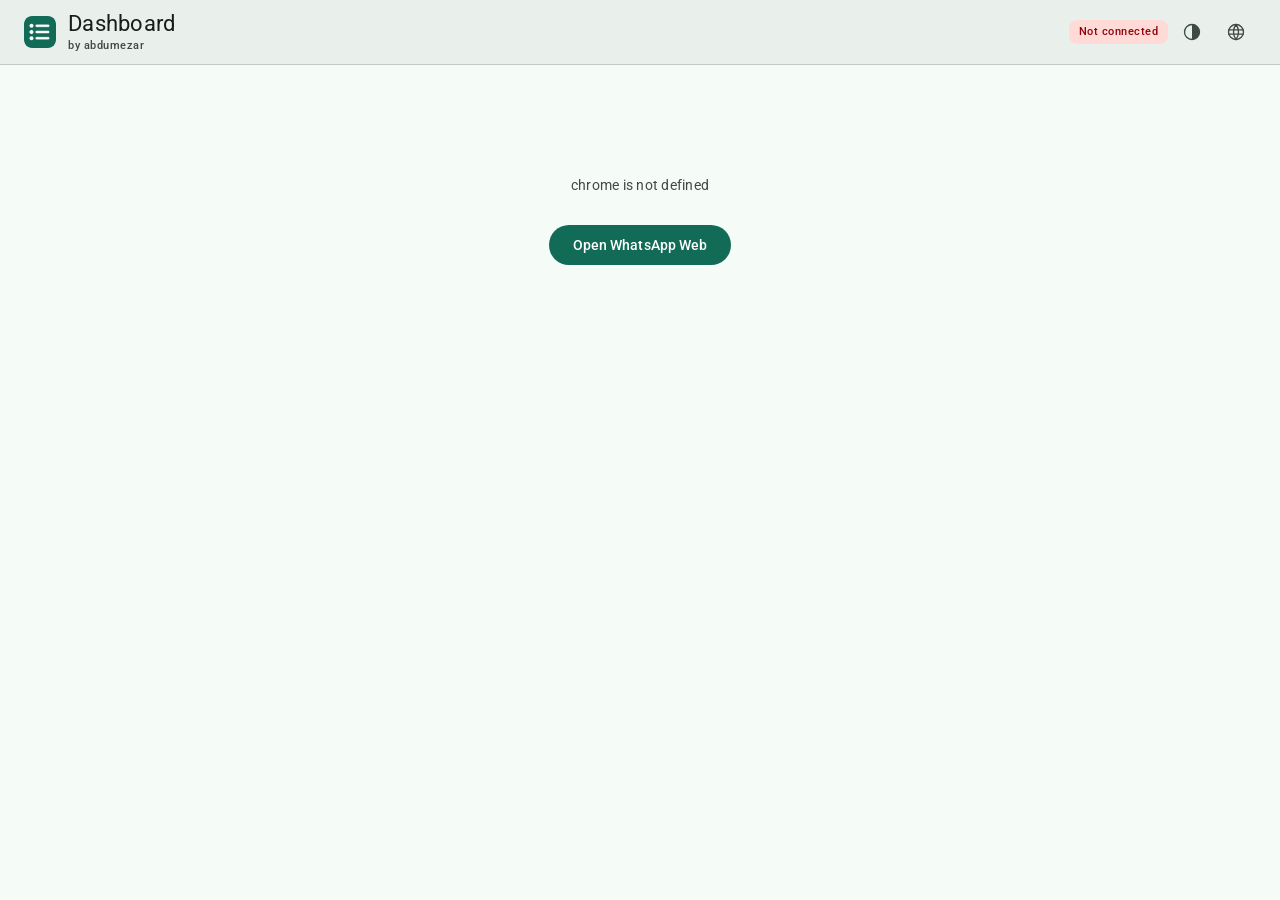
<file: src/dashboard/index.html>
<!doctype html>
<html lang="en" dir="ltr">
<head>
<meta charset="utf-8">
<meta name="color-scheme" content="light dark">
<title>Whatsapp Scrapper — dashboard</title>

<!-- Same pre-paint theme/language script as the popup: MV3 blocks inline scripts. -->
<script src="../popup/theme-preload.js"></script>

<link rel="stylesheet" href="../assets/fonts/fonts.css">
<link rel="stylesheet" href="../styles/tokens.css">
<link rel="stylesheet" href="dashboard.css">
</head>
<body>

<header class="top">
  <div class="brand">
    <img class="mark" src="../../icons/icon48.png" alt="" aria-hidden="true">
    <div class="brand-text">
      <h1 data-i18n="dashTitle">Dashboard</h1>
      <div class="byline" data-i18n="byline">by abdumezar</div>
    </div>
  </div>
  <div class="top-actions">
    <span id="status" class="pill pill-muted" data-i18n="checking">Checking…</span>
    <button id="themeBtn" class="icon-btn" type="button" title="Theme" aria-label="Theme">
      <svg class="i-system" viewBox="0 0 24 24" aria-hidden="true"><circle cx="12" cy="12" r="9"/><path d="M12 3v18a9 9 0 0 0 0-18z" fill="currentColor" stroke="none"/></svg>
      <svg class="i-light" viewBox="0 0 24 24" aria-hidden="true" hidden><circle cx="12" cy="12" r="4.2"/><path d="M12 2.5v2.2M12 19.3v2.2M4.2 12H2M22 12h-2.2M6.5 6.5 4.9 4.9M19.1 19.1l-1.6-1.6M17.5 6.5l1.6-1.6M4.9 19.1l1.6-1.6"/></svg>
      <svg class="i-dark" viewBox="0 0 24 24" aria-hidden="true" hidden><path d="M20.5 14.6A8.6 8.6 0 0 1 9.4 3.5a8.6 8.6 0 1 0 11.1 11.1z"/></svg>
    </button>
    <button id="langBtn" class="icon-btn" type="button" data-i18n-title="language" title="Language" aria-label="Language">
      <svg viewBox="0 0 24 24" aria-hidden="true"><circle cx="12" cy="12" r="9"/><path d="M3.2 9.5h17.6M3.2 14.5h17.6M12 3a15 15 0 0 1 0 18a15 15 0 0 1 0-18z"/></svg>
    </button>
  </div>
</header>

<section id="blocker" class="blocker" hidden>
  <p id="blockerText"></p>
  <button id="blockerAction" class="primary" data-i18n="blockOpen">Open WhatsApp Web</button>
</section>

<main id="app" hidden>
  <!-- The picker is shared by every view that needs rows. -->
  <section class="picker card">
    <div class="picker-head">
      <h2 data-i18n="pickerTitle">Chats to analyse</h2>
      <div class="picker-actions">
        <input id="chatFilter" type="search" data-i18n-ph="filterGroups" placeholder="Filter groups…" autocomplete="off">
        <button id="selectAll" class="text-btn" type="button" data-i18n="selectAll">Select all</button>
        <button id="selectNone" class="text-btn" type="button" data-i18n="selectNone">None</button>
        <button id="loadBtn" class="primary" type="button" data-i18n="load">Load</button>
      </div>
    </div>
    <div id="chatList" class="chat-list" role="list"></div>
    <div class="picker-foot">
      <span id="pickSummary" class="muted" data-i18n="nothingSelected">Nothing selected</span>
      <span id="loadState" class="muted"></span>
    </div>
  </section>

  <nav class="tabs" role="tablist">
    <button class="tab active" role="tab" data-view="overview" aria-selected="true" data-i18n="tabOverview">Overview</button>
    <button class="tab" role="tab" data-view="overlap" aria-selected="false" data-i18n="tabOverlap">Overlap</button>
    <button class="tab" role="tab" data-view="quality" aria-selected="false" data-i18n="tabQuality">Quality</button>
    <button class="tab" role="tab" data-view="communities" aria-selected="false" data-i18n="tabCommunities">Communities</button>
    <button class="tab" role="tab" data-view="timeline" aria-selected="false" data-i18n="tabTimeline">Timeline</button>
    <button class="tab" role="tab" data-view="match" aria-selected="false" data-i18n="tabMatch">Match a list</button>
    <button class="tab" role="tab" data-view="labels" aria-selected="false" data-i18n="tabLabels">Labels</button>
    <button class="tab" role="tab" data-view="watch" aria-selected="false" data-i18n="tabWatch">Alerts</button>
  </nav>

  <!-- ---------- overview ---------- -->
  <section class="view" data-view="overview">
    <div id="tiles" class="tiles"></div>
    <div class="grid-2">
      <figure class="card chart">
        <figcaption>
          <h3 data-i18n="chartCountries">Where the members are</h3>
          <p class="muted" data-i18n="chartCountriesNote">Rows by calling code. The long tail is folded into one bar.</p>
        </figcaption>
        <div id="countryChart"></div>
      </figure>
      <figure class="card chart">
        <figcaption>
          <h3 data-i18n="chartJoinMonths">When they joined</h3>
          <p class="muted" data-i18n="chartJoinMonthsNote">Only members whose join date WhatsApp still holds.</p>
        </figcaption>
        <div id="joinChart"></div>
      </figure>
    </div>
  </section>

  <!-- ---------- overlap ---------- -->
  <section class="view" data-view="overlap" hidden>
    <div class="card">
      <h3 data-i18n="overlapTitle">Who is in more than one chat</h3>
      <p class="muted" data-i18n="overlapNote">Pick two or more chats above. Shared counts are people, deduplicated by number.</p>
      <div id="overlapSummary" class="tiles"></div>
      <div class="table-wrap"><table id="overlapTable"><thead></thead><tbody></tbody></table></div>
      <div class="row-actions">
        <button id="exportOverlap" class="tonal" type="button" data-i18n="exportOverlapCsv">Export the matrix</button>
        <button id="exportOnly" class="tonal" type="button" data-i18n="exportOnlyIn">Export "only in the first chat"</button>
      </div>
    </div>
  </section>

  <!-- ---------- quality ---------- -->
  <section class="view" data-view="quality" hidden>
    <div class="card">
      <h3 data-i18n="qualityTitle">What is wrong with this list</h3>
      <div id="qualityTiles" class="tiles"></div>
      <div id="qualityBuckets"></div>
    </div>
  </section>

  <!-- ---------- communities ---------- -->
  <section class="view" data-view="communities" hidden>
    <div class="card">
      <h3 data-i18n="commTitle">Communities and their sub-groups</h3>
      <p class="muted" data-i18n="commNote">Sizes are what WhatsApp reports, before deduplication.</p>
      <div id="communityTree"></div>
    </div>
  </section>

  <!-- ---------- timeline ---------- -->
  <section class="view" data-view="timeline" hidden>
    <div class="card">
      <h3 data-i18n="timelineTitle">Joins and leaves over time</h3>
      <p class="muted" data-i18n="timelineNote">One point per export or automatic check. Only counts are stored, never names.</p>
      <label class="field"><span data-i18n="timelinePick">Chat</span>
        <select id="timelineChat"></select>
      </label>
      <div id="timelineChart"></div>
      <div class="table-wrap"><table id="timelineTable"><thead></thead><tbody></tbody></table></div>
      <div class="row-actions">
        <button id="clearHistory" class="tonal" type="button" data-i18n="clearHistory">Clear the history</button>
      </div>
    </div>
  </section>

  <!-- ---------- match a list ---------- -->
  <section class="view" data-view="match" hidden>
    <div class="card">
      <h3 data-i18n="matchTitle">Check a list against the loaded chats</h3>
      <p class="muted" data-i18n="matchNote">Paste numbers, one per line or comma separated. Nothing is sent anywhere.</p>
      <textarea id="matchInput" rows="6" data-i18n-ph="matchPlaceholder" placeholder="+20 100 123 4567&#10;966501234567"></textarea>
      <div class="row-actions">
        <button id="matchRun" class="primary" type="button" data-i18n="matchRun">Check</button>
        <button id="exportMissing" class="tonal" type="button" data-i18n="exportMissing">Export the ones not in the group</button>
      </div>
      <div id="matchTiles" class="tiles"></div>
      <div class="table-wrap"><table id="matchTable"><thead></thead><tbody></tbody></table></div>
    </div>
  </section>

  <!-- ---------- labels ---------- -->
  <section class="view" data-view="labels" hidden>
    <div class="card">
      <h3 data-i18n="labelsTitle">Your own labels</h3>
      <p class="muted" data-i18n="labelsNote">Import a CSV of phone,label,notes. Every future export carries the matching label and notes columns. The table lives in this browser only.</p>
      <div class="row-actions">
        <input id="labelsFile" type="file" accept=".csv,.txt,text/csv,text/plain" hidden>
        <button id="labelsPick" class="primary" type="button" data-i18n="labelsImport">Import a CSV</button>
        <button id="labelsClear" class="tonal" type="button" data-i18n="labelsClear">Clear them</button>
      </div>
      <div id="labelsState" class="muted"></div>
      <div class="table-wrap"><table id="labelsTable"><thead></thead><tbody></tbody></table></div>
    </div>
  </section>

  <!-- ---------- alerts ---------- -->
  <section class="view" data-view="watch" hidden>
    <div class="card">
      <h3 data-i18n="watchTitle">Watch chats for changes</h3>
      <p class="muted" data-i18n="watchNote">Checks run in the background while a WhatsApp tab is open, and notify you when someone joins or leaves.</p>
      <div id="watchChats" class="chat-list" role="list"></div>
      <div class="grid-2">
        <label class="field"><span data-i18n="watchInterval">Check every</span>
          <select id="watchInterval">
            <option value="60">1 h</option>
            <option value="180">3 h</option>
            <option value="360" selected>6 h</option>
            <option value="720">12 h</option>
            <option value="1440">24 h</option>
          </select>
        </label>
        <label class="field"><span data-i18n="watchPeople">Tell me about these numbers</span>
          <input id="watchPeople" type="text" data-i18n-ph="watchPeoplePlaceholder" placeholder="201001234567, 966501234567" autocomplete="off">
        </label>
      </div>
      <label class="check"><input type="checkbox" id="watchJoins" checked> <span data-i18n="watchJoins">Notify when someone joins</span></label>
      <label class="check"><input type="checkbox" id="watchLeaves" checked> <span data-i18n="watchLeaves">Notify when someone leaves</span></label>
      <div class="row-actions">
        <button id="watchSave" class="primary" type="button" data-i18n="watchSave">Save</button>
        <button id="watchNow" class="tonal" type="button" data-i18n="watchRunNow">Check now</button>
      </div>
      <div id="watchState" class="muted"></div>
    </div>
  </section>

  <div id="toast" class="toast" hidden></div>
</main>

<script src="../lib/analytics.js"></script>
<script src="../lib/csvparse.js"></script>
<script src="../lib/csv.js"></script>
<script src="../popup/i18n.js"></script>
<script src="../popup/theme.js"></script>
<script src="dashboard.js"></script>
</body>
</html>
</file>
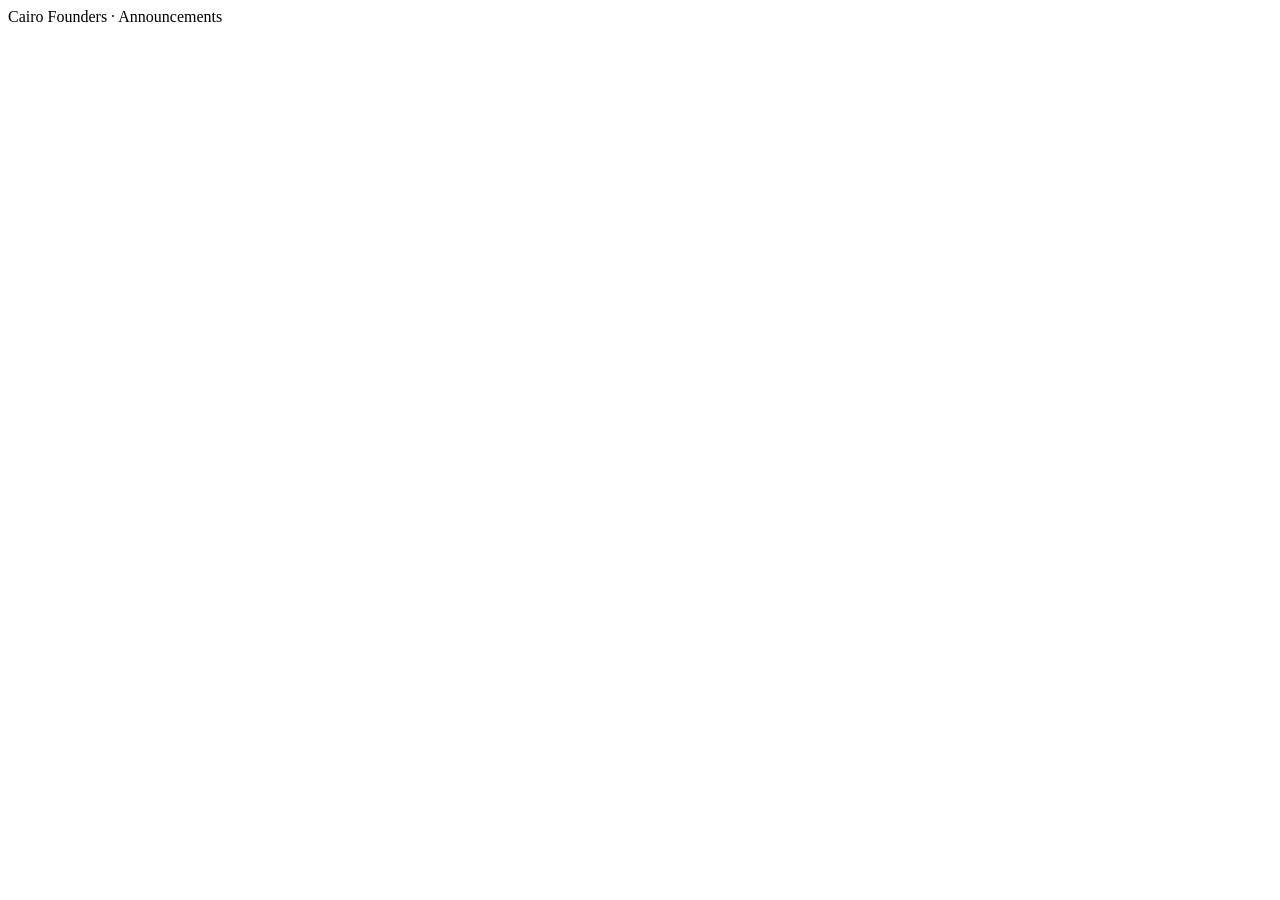
<file: scripts/demo-whatsapp.html>
<!doctype html><html><head><meta charset="utf-8"><title>WhatsApp</title></head><body>
<div id="app"><div id="main"><header><div data-testid="conversation-info-header" role="button" title="Profile details"><span data-testid="conversation-info-header-chat-title">Cairo Founders · Announcements</span></div></header></div></div>
<script>
/*
 * Demo store for the README screenshots — the same shape as
 * test/fixtures/mock-whatsapp.html, but populated with a realistic, presentable
 * membership so the popup preview and the dashboard charts have something to
 * draw. Used only by scripts/screenshots.js; no test asserts on it.
 */
(function () {
  const Wid = (user, server) => ({ user, server, _serialized: user + '@' + server });
  const coll = (arr) => ({ getModelsArray: () => arr, get: (id) => arr.find((m) => m.id._serialized === (id._serialized || id)) });
  const contact = (o) => Object.assign({ id: null, name: '', pushname: '', verifiedName: '', isBusiness: false, isEnterprise: false, isSmb: false, isAddressBookContact: false, phoneNumber: null, username: '' }, o);

  // A deterministic generator, so re-shooting the screenshots yields the same picture.
  let seed = 20260906;
  const rnd = () => (seed = (seed * 1103515245 + 12345) % 2147483648) / 2147483648;
  const pick = (a) => a[Math.floor(rnd() * a.length)];

  const REGIONS = [
    { cc: '20',  len: 10, weight: 46, prefix: '10' },   // Egypt
    { cc: '966', len: 9,  weight: 22, prefix: '5' },    // Saudi Arabia
    { cc: '971', len: 9,  weight: 11, prefix: '5' },    // UAE
    { cc: '1',   len: 10, weight: 7,  prefix: '415' },  // United States
    { cc: '44',  len: 10, weight: 5,  prefix: '77' },   // United Kingdom
    { cc: '49',  len: 11, weight: 4,  prefix: '151' },  // Germany
    { cc: '212', len: 9,  weight: 3,  prefix: '6' },    // Morocco
    { cc: '90',  len: 10, weight: 2,  prefix: '53' },   // Turkey
  ];
  const BAG = REGIONS.flatMap((r) => Array(r.weight).fill(r));

  const AR_FIRST = ['أحمد', 'محمد', 'سارة', 'يوسف', 'نور', 'عمر', 'ليلى', 'خالد', 'مريم', 'حسن', 'فاطمة', 'طارق'];
  const AR_LAST = ['مزار', 'الشريف', 'عبد الله', 'حجازي', 'المصري', 'قنديل', 'الفار', 'زكي'];
  const LATIN_FIRST = ['Nadia', 'Omar', 'Hana', 'Karim', 'Yara', 'Tarek', 'Salma', 'Ziad', 'Dina', 'Rami', 'Laura', 'Jonas', 'Priya', 'Mateo', 'Chloe', 'Hans'];
  const LATIN_LAST = ['Hassan', 'El-Sayed', 'Farouk', 'Mansour', 'Khalil', 'Weber', 'Müller', 'Okonkwo', 'Silva', 'Novak', 'Brennan', 'Aziz'];
  const BIZ = ['Nile Coffee Roasters', 'Riyadh Print House', 'Delta Logistics', 'Zamalek Studio', 'Gulf Web Works', 'Maadi Bakehouse'];

  const seen = new Set();
  const number = (r) => {
    for (;;) {
      let n = r.prefix;
      while (n.length < r.len) n += Math.floor(rnd() * 10);
      const full = r.cc + n;
      if (!seen.has(full)) { seen.add(full); return full; }
    }
  };

  // Joins spread across ~26 months, weighted towards the recent end.
  const NOW = Math.floor(Date.parse('2026-09-06T12:00:00Z') / 1000);
  const MONTH = 2629800;
  const joined = () => NOW - Math.floor(Math.pow(rnd(), 1.7) * 26 * MONTH);

  const P = [];
  const mk = (i) => {
    const region = pick(BAG);
    const phone = rnd() < 0.03 ? '' : number(region);           // a few LIDs with no mapping
    const lid = Wid('7' + String(1000000 + i), 'lid');
    const roll = rnd();
    let c;
    if (roll < 0.08) {
      c = { verifiedName: pick(BIZ), isBusiness: true, isSmb: true };
    } else if (roll < 0.42) {
      c = { name: pick(LATIN_FIRST) + ' ' + pick(LATIN_LAST), isAddressBookContact: true, pushname: pick(LATIN_FIRST) };
    } else if (roll < 0.72) {
      c = { pushname: pick(AR_FIRST) + ' ' + pick(AR_LAST) };
    } else if (roll < 0.94) {
      c = { pushname: pick(LATIN_FIRST) + ' ' + pick(LATIN_LAST) };
    } else {
      c = {};                                                    // no name at all
    }
    if (rnd() < 0.12) c.username = (c.name || c.pushname || 'user').split(' ')[0].toLowerCase();
    return {
      id: lid,
      isAdmin: i < 4,
      isSuperAdmin: i === 0,
      joinTime: i < 4 ? NOW - 25 * MONTH : joined(),
      contact: contact(Object.assign({ id: lid, phoneNumber: phone ? Wid(phone, 'c.us') : null }, c)),
    };
  };
  for (let i = 0; i < 184; i++) P.push(mk(i));
  P[0].contact.name = 'Abdulrhman Mezar';
  P[0].contact.isAddressBookContact = true;
  P[1].contact.name = 'Nadia Hassan';
  P[1].contact.isAddressBookContact = true;

  const me = { id: Wid('999999', 'lid'), isAdmin: true, isSuperAdmin: false, joinTime: NOW - 25 * MONTH, contact: contact({ id: Wid('999999', 'lid'), phoneNumber: Wid('201000000000', 'c.us'), name: 'Me' }) };
  P.push(me);

  const gmeta = (o) => Object.assign({ isParentGroup: false, parentGroup: null, defaultSubgroup: false, generalSubgroup: false, isLidAddressingMode: true, size: 0, participants: coll([]) }, o);
  const community = { id: Wid('120363000000000010', 'g.us'), formattedTitle: 'Cairo Founders', name: 'Cairo Founders', active: false, groupMetadata: gmeta({ isParentGroup: true, size: P.length, participants: coll(P.slice(0, 6)) }) };
  const announce = { id: Wid('120363000000000011', 'g.us'), formattedTitle: 'Cairo Founders · Announcements', name: 'Cairo Founders · Announcements', active: true, groupMetadata: gmeta({ parentGroup: community.id, defaultSubgroup: true, size: P.length, participants: coll(P) }) };
  const subs = [
    { title: 'Fundraising', from: 0, to: 78 },
    { title: 'Hiring board', from: 40, to: 132 },
    { title: 'Cairo meetups', from: 96, to: 185 },
  ].map((s, i) => ({
    id: Wid('12036300000000002' + i, 'g.us'), formattedTitle: s.title, name: s.title, active: false,
    groupMetadata: gmeta({ parentGroup: community.id, size: s.to - s.from, participants: coll(P.slice(s.from, s.to)) }),
  }));
  const alumni = { id: Wid('120363000000000030', 'g.us'), formattedTitle: 'Alexandria Alumni', name: 'Alexandria Alumni', active: false, groupMetadata: gmeta({ size: 61, participants: coll(P.slice(120, 181)) }) };
  const direct = { id: Wid('201009998887', 'c.us'), formattedTitle: 'Nadia Hassan', name: 'Nadia Hassan', active: false, groupMetadata: null };

  const chats = [direct, announce, community].concat(subs, [alumni]);
  const modules = {
    WAWebChatCollection: { ChatCollection: coll(chats) },
    WAWebContactCollection: { ContactCollection: coll(P.map((p) => p.contact)) },
    WAWebApiContact: { lidPnCache: {}, getPhoneNumber: () => null },
    WAWebUserPrefsMeUser: { getMaybeMePnUser: () => Wid('201000000000', 'c.us'), getMaybeMeLidUser: () => Wid('999999', 'lid') },
    __debug: { modulesMap: {} },
  };
  window.require = (n) => { if (!(n in modules)) throw new Error('no module ' + n); return modules[n]; };
  window.Debug = { VERSION: '2.3000.1046916940' };
})();
</script></body></html>
</file>
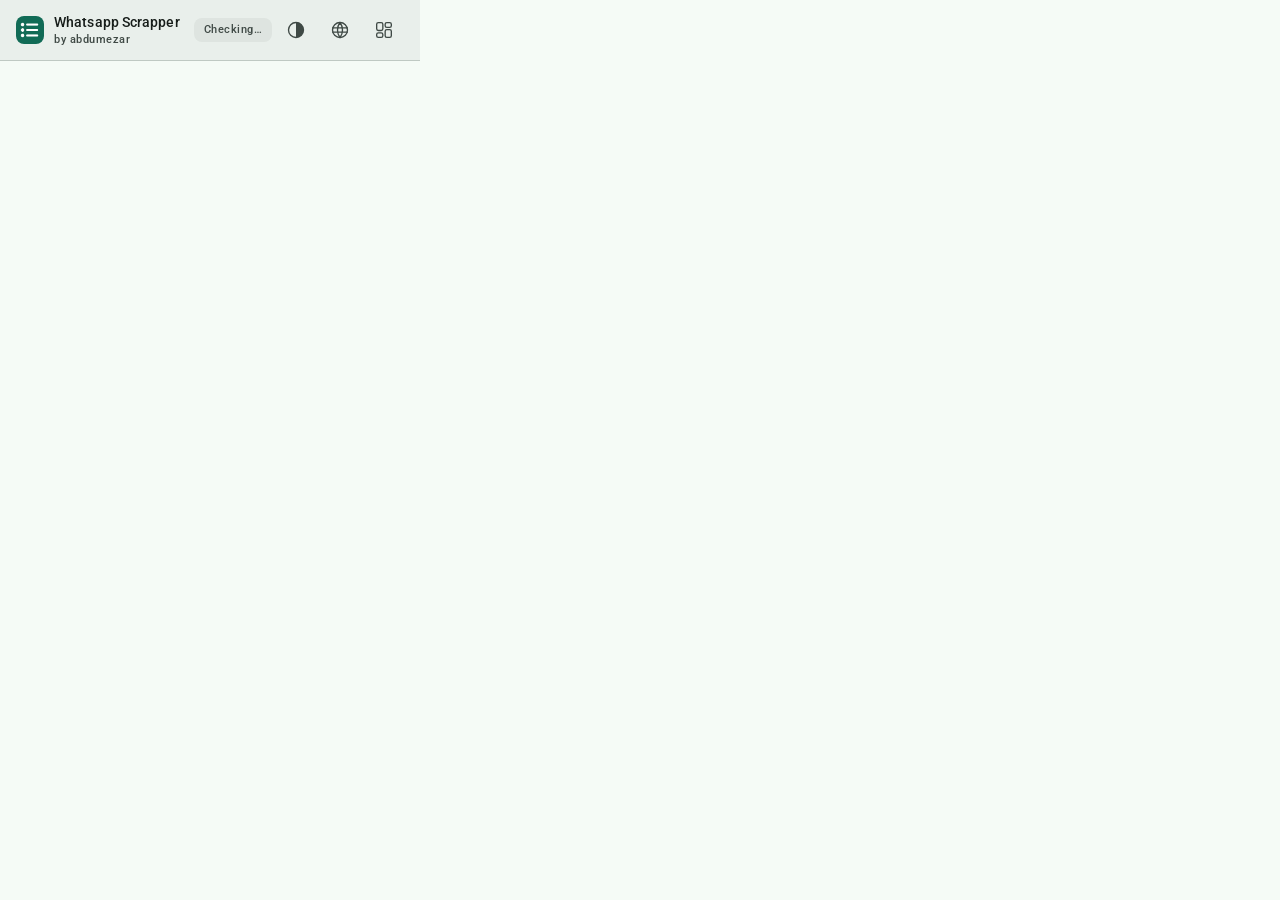
<file: src/popup/popup.html>
<!doctype html>
<html lang="en" dir="ltr">
<head>
<meta charset="utf-8">
<!-- Both schemes are handled explicitly, so Chrome must not apply its
     force-dark ("Auto Dark Mode for Web Contents") pass over the light one. -->
<meta name="color-scheme" content="light dark">
<title>Whatsapp Scrapper by abdumezar</title>

<!--
  Pre-paint theme and language, before the stylesheets so <html> already carries
  the dark class and the right dir on the first frame. Deliberately not inlined:
  MV3 pages run under `script-src 'self'`, which blocks inline scripts outright.
-->
<script src="theme-preload.js"></script>

<!-- Self-hosted fonts + M3 token layer, imported ahead of popup.css so the
     cascade order is explicit. No remote origins. -->
<link rel="stylesheet" href="../assets/fonts/fonts.css">
<link rel="stylesheet" href="../styles/tokens.css">
<link rel="stylesheet" href="popup.css">
</head>
<body>
<header class="top">
  <div class="brand">
    <img class="mark" src="../../icons/icon48.png" alt="" aria-hidden="true">
    <div class="brand-text">
      <h1 data-i18n="appName">Whatsapp Scrapper</h1>
      <div class="byline" data-i18n="byline">by abdumezar</div>
    </div>
  </div>
  <div class="top-actions">
    <span id="status" class="pill pill-muted" data-i18n="checking">Checking…</span>
    <!-- One control, three modes: follow system → light → dark → follow system. -->
    <button id="themeBtn" class="icon-btn" type="button" title="Theme" aria-label="Theme">
      <svg class="i-system" viewBox="0 0 24 24" aria-hidden="true"><circle cx="12" cy="12" r="9"/><path d="M12 3v18a9 9 0 0 0 0-18z" fill="currentColor" stroke="none"/></svg>
      <svg class="i-light" viewBox="0 0 24 24" aria-hidden="true" hidden><circle cx="12" cy="12" r="4.2"/><path d="M12 2.5v2.2M12 19.3v2.2M4.2 12H2M22 12h-2.2M6.5 6.5 4.9 4.9M19.1 19.1l-1.6-1.6M17.5 6.5l1.6-1.6M4.9 19.1l1.6-1.6"/></svg>
      <svg class="i-dark" viewBox="0 0 24 24" aria-hidden="true" hidden><path d="M20.5 14.6A8.6 8.6 0 0 1 9.4 3.5a8.6 8.6 0 1 0 11.1 11.1z"/></svg>
    </button>
    <button id="langBtn" class="icon-btn" type="button" data-i18n-title="language" title="Language" aria-label="Language">
      <svg viewBox="0 0 24 24" aria-hidden="true"><circle cx="12" cy="12" r="9"/><path d="M3.2 9.5h17.6M3.2 14.5h17.6M12 3a15 15 0 0 1 0 18a15 15 0 0 1 0-18z"/></svg>
    </button>
    <button id="dashBtn" class="icon-btn" type="button" data-i18n-title="openDashboard" title="Open the dashboard" aria-label="Open the dashboard">
      <svg viewBox="0 0 24 24" aria-hidden="true"><rect x="3.2" y="3.2" width="7.4" height="9.4" rx="2"/><rect x="13.4" y="3.2" width="7.4" height="5.6" rx="2"/><rect x="3.2" y="15.4" width="7.4" height="5.4" rx="2"/><rect x="13.4" y="11.6" width="7.4" height="9.2" rx="2"/></svg>
    </button>
  </div>
</header>

<section id="blocker" class="blocker" hidden>
  <p id="blockerText"></p>
  <button id="blockerAction" class="primary" hidden></button>
</section>

<main id="app" hidden>
  <section class="chat-card" id="activeCard">
    <div class="eyebrow" data-i18n="openChat">Open chat</div>
    <div class="chat-title" id="activeTitle">—</div>
    <div class="chat-meta" id="activeMeta"></div>
  </section>

  <nav class="tabs" role="tablist">
    <button class="tab active" role="tab" data-scope="active" aria-selected="true" data-i18n="tabThisChat">This chat</button>
    <button class="tab" role="tab" data-scope="chats" aria-selected="false" data-i18n="tabPickChats">Pick chats</button>
  </nav>

  <section id="pickPane" class="pane" hidden>
    <input id="chatFilter" type="search" data-i18n-ph="filterGroups" placeholder="Filter groups…" autocomplete="off">
    <div id="chatList" class="chat-list" role="list"></div>
    <div class="pick-bar">
      <div class="pick-summary" id="pickSummary">Nothing selected</div>
      <div class="pick-buttons">
        <button id="selectAll" class="text-btn" type="button" data-i18n="selectAll">Select all</button>
        <button id="selectNone" class="text-btn" type="button" data-i18n="selectNone">None</button>
      </div>
    </div>
  </section>

  <details class="options">
    <summary data-i18n="options">Options</summary>
    <div class="opt-grid">
      <label class="opt"><span data-i18n="format">Format</span>
        <select id="format">
          <option value="csv" data-i18n="formatCsv">CSV</option>
          <option value="xlsx" data-i18n="formatXlsx">Excel (.xlsx)</option>
          <option value="vcf" data-i18n="formatVcf">Contacts (.vcf)</option>
        </select>
      </label>
      <label class="opt"><span data-i18n="communities">Communities</span>
        <select id="communityMode">
          <option value="announce" data-i18n="communityAnnounce">Announcement group (all members)</option>
          <option value="all" data-i18n="communityAll">Every sub-group, deduplicated</option>
        </select>
      </label>
      <label class="opt"><span data-i18n="countryNames">Country names</span>
        <select id="locale">
          <option value="en" data-i18n="langEn">English</option>
          <option value="ar" data-i18n="langAr">العربية</option>
        </select>
      </label>
      <label class="check"><input type="checkbox" id="includeMe"> <span data-i18n="includeMe">Include my own row</span></label>

      <div class="opt-label" data-i18n="onlyRows">Only include</div>
      <div class="checks" id="filters">
        <label class="check"><input type="checkbox" data-filter="adminsOnly"> <span data-i18n="filterAdmins">admins</span></label>
        <label class="check"><input type="checkbox" data-filter="savedOnly"> <span data-i18n="filterSaved">saved contacts</span></label>
        <label class="check"><input type="checkbox" data-filter="businessOnly"> <span data-i18n="filterBusiness">business</span></label>
        <label class="check wide"><input type="checkbox" data-filter="withPhoneOnly"> <span data-i18n="filterWithPhone">rows with a number</span></label>
      </div>
      <label class="opt"><span data-i18n="filterCountries">Country codes</span>
        <input id="countries" type="text" inputmode="numeric" data-i18n-ph="filterCountriesHint" placeholder="e.g. 20, 966" autocomplete="off">
      </label>
      <label class="check"><input type="checkbox" id="changesOnly"> <span data-i18n="changesOnly">Only people who joined since the last export</span></label>

      <div class="opt-label" data-i18n="extraColumns">Extra columns</div>
      <div class="checks" id="extras">
        <label class="check"><input type="checkbox" data-extra="group_name"> group_name</label>
        <label class="check"><input type="checkbox" data-extra="group_id"> group_id</label>
        <label class="check"><input type="checkbox" data-extra="role"> role</label>
        <label class="check"><input type="checkbox" data-extra="username"> username</label>
        <label class="check"><input type="checkbox" data-extra="wid"> wid</label>
        <label class="check"><input type="checkbox" data-extra="joined_at"> joined_at</label>
        <label class="check"><input type="checkbox" data-extra="country_iso"> country_iso</label>
        <label class="check wide"><input type="checkbox" data-extra="is_valid_number"> is_valid_number</label>
      </div>

      <div class="opt-label" data-i18n="presets">Presets</div>
      <label class="opt"><span data-i18n="presetName">Name for these settings</span>
        <input id="presetName" type="text" data-i18n-ph="presetName" placeholder="Name for these settings" autocomplete="off">
      </label>
      <label class="opt"><span data-i18n="presets">Presets</span>
        <select id="presetSelect"></select>
      </label>
      <div class="pick-buttons">
        <button id="presetSave" class="text-btn" type="button" data-i18n="presetSave">Save these settings</button>
        <button id="presetDelete" class="text-btn" type="button" data-i18n="presetDelete">Delete</button>
      </div>

      <label class="check danger"><input type="checkbox" id="forceDom"> <span data-i18n="forceDom">Force screen-reading mode (debug)</span></label>
      <div class="pick-buttons">
        <button id="diagBtn" class="text-btn" type="button" data-i18n="diagnostics">Copy diagnostics</button>
        <button id="resetBaseline" class="text-btn" type="button" data-i18n="resetBaseline">Reset the joined/left baseline</button>
      </div>
    </div>
  </details>

  <section class="preview">
    <div class="recon" id="recon" data-i18n="preparing">Preparing preview…</div>
    <div class="diff" id="diff" hidden></div>
    <div class="note" id="note" hidden></div>
    <ul class="warnings" id="warnings" hidden></ul>
    <div class="tbl-wrap"><table id="previewTable"><thead></thead><tbody></tbody></table></div>
  </section>

  <footer class="actions">
    <button id="exportBtn" class="primary" disabled data-i18n="exportCsv">Export</button>
    <button id="copyBtn" class="tonal" disabled data-i18n="copy">Copy</button>
    <button id="cancelBtn" class="text-btn" hidden data-i18n="cancel">Cancel</button>
    <div class="result" id="result"></div>
  </footer>
</main>

<script src="i18n.js"></script>
<script src="theme.js"></script>
<script src="popup.js"></script>
</body>
</html>
</file>
<file: src/assets/fonts/fonts.css>
/*
 * Self-hosted webfonts. Generated — do not edit by hand.
 *
 * Roboto ................ Apache-2.0   (Latin, latin-ext)
 * IBM Plex Sans Arabic .. OFL-1.1      (Arabic)
 *
 * Each face carries a unicode-range, so the browser picks the right script
 * automatically inside a mixed Arabic/Latin line — no JS, no per-element font
 * switching. See LICENSE.md.
 *
 * Roboto is a variable font, so one file backs several weights; the font-weight
 * descriptor is what pins the wght axis for each face.
 */

@font-face {
  font-family: "Roboto";
  font-style: normal;
  font-weight: 400;
  font-display: swap;
  src: url("./roboto-latin-ext-400-500-700.woff2") format("woff2");
  unicode-range: U+0100-02BA, U+02BD-02C5, U+02C7-02CC, U+02CE-02D7, U+02DD-02FF, U+0304, U+0308, U+0329, U+1D00-1DBF, U+1E00-1E9F, U+1EF2-1EFF, U+2020, U+20A0-20AB, U+20AD-20C0, U+2113, U+2C60-2C7F, U+A720-A7FF;
}

@font-face {
  font-family: "Roboto";
  font-style: normal;
  font-weight: 400;
  font-display: swap;
  src: url("./roboto-latin-400-500-700.woff2") format("woff2");
  unicode-range: U+0000-00FF, U+0131, U+0152-0153, U+02BB-02BC, U+02C6, U+02DA, U+02DC, U+0304, U+0308, U+0329, U+2000-206F, U+20AC, U+2122, U+2191, U+2193, U+2212, U+2215, U+FEFF, U+FFFD;
}

@font-face {
  font-family: "Roboto";
  font-style: normal;
  font-weight: 500;
  font-display: swap;
  src: url("./roboto-latin-ext-400-500-700.woff2") format("woff2");
  unicode-range: U+0100-02BA, U+02BD-02C5, U+02C7-02CC, U+02CE-02D7, U+02DD-02FF, U+0304, U+0308, U+0329, U+1D00-1DBF, U+1E00-1E9F, U+1EF2-1EFF, U+2020, U+20A0-20AB, U+20AD-20C0, U+2113, U+2C60-2C7F, U+A720-A7FF;
}

@font-face {
  font-family: "Roboto";
  font-style: normal;
  font-weight: 500;
  font-display: swap;
  src: url("./roboto-latin-400-500-700.woff2") format("woff2");
  unicode-range: U+0000-00FF, U+0131, U+0152-0153, U+02BB-02BC, U+02C6, U+02DA, U+02DC, U+0304, U+0308, U+0329, U+2000-206F, U+20AC, U+2122, U+2191, U+2193, U+2212, U+2215, U+FEFF, U+FFFD;
}

@font-face {
  font-family: "Roboto";
  font-style: normal;
  font-weight: 700;
  font-display: swap;
  src: url("./roboto-latin-ext-400-500-700.woff2") format("woff2");
  unicode-range: U+0100-02BA, U+02BD-02C5, U+02C7-02CC, U+02CE-02D7, U+02DD-02FF, U+0304, U+0308, U+0329, U+1D00-1DBF, U+1E00-1E9F, U+1EF2-1EFF, U+2020, U+20A0-20AB, U+20AD-20C0, U+2113, U+2C60-2C7F, U+A720-A7FF;
}

@font-face {
  font-family: "Roboto";
  font-style: normal;
  font-weight: 700;
  font-display: swap;
  src: url("./roboto-latin-400-500-700.woff2") format("woff2");
  unicode-range: U+0000-00FF, U+0131, U+0152-0153, U+02BB-02BC, U+02C6, U+02DA, U+02DC, U+0304, U+0308, U+0329, U+2000-206F, U+20AC, U+2122, U+2191, U+2193, U+2212, U+2215, U+FEFF, U+FFFD;
}

@font-face {
  font-family: "IBM Plex Sans Arabic";
  font-style: normal;
  font-weight: 400;
  font-display: swap;
  src: url("./plex-arabic-arabic-400.woff2") format("woff2");
  unicode-range: U+0600-06FF, U+0750-077F, U+0870-088E, U+0890-0891, U+0897-08E1, U+08E3-08FF, U+200C-200E, U+2010-2011, U+204F, U+2E41, U+FB50-FDFF, U+FE70-FE74, U+FE76-FEFC, U+102E0-102FB, U+10E60-10E7E, U+10EC2-10EC4, U+10EFC-10EFF, U+1EE00-1EE03, U+1EE05-1EE1F, U+1EE21-1EE22, U+1EE24, U+1EE27, U+1EE29-1EE32, U+1EE34-1EE37, U+1EE39, U+1EE3B, U+1EE42, U+1EE47, U+1EE49, U+1EE4B, U+1EE4D-1EE4F, U+1EE51-1EE52, U+1EE54, U+1EE57, U+1EE59, U+1EE5B, U+1EE5D, U+1EE5F, U+1EE61-1EE62, U+1EE64, U+1EE67-1EE6A, U+1EE6C-1EE72, U+1EE74-1EE77, U+1EE79-1EE7C, U+1EE7E, U+1EE80-1EE89, U+1EE8B-1EE9B, U+1EEA1-1EEA3, U+1EEA5-1EEA9, U+1EEAB-1EEBB, U+1EEF0-1EEF1;
}

@font-face {
  font-family: "IBM Plex Sans Arabic";
  font-style: normal;
  font-weight: 500;
  font-display: swap;
  src: url("./plex-arabic-arabic-500.woff2") format("woff2");
  unicode-range: U+0600-06FF, U+0750-077F, U+0870-088E, U+0890-0891, U+0897-08E1, U+08E3-08FF, U+200C-200E, U+2010-2011, U+204F, U+2E41, U+FB50-FDFF, U+FE70-FE74, U+FE76-FEFC, U+102E0-102FB, U+10E60-10E7E, U+10EC2-10EC4, U+10EFC-10EFF, U+1EE00-1EE03, U+1EE05-1EE1F, U+1EE21-1EE22, U+1EE24, U+1EE27, U+1EE29-1EE32, U+1EE34-1EE37, U+1EE39, U+1EE3B, U+1EE42, U+1EE47, U+1EE49, U+1EE4B, U+1EE4D-1EE4F, U+1EE51-1EE52, U+1EE54, U+1EE57, U+1EE59, U+1EE5B, U+1EE5D, U+1EE5F, U+1EE61-1EE62, U+1EE64, U+1EE67-1EE6A, U+1EE6C-1EE72, U+1EE74-1EE77, U+1EE79-1EE7C, U+1EE7E, U+1EE80-1EE89, U+1EE8B-1EE9B, U+1EEA1-1EEA3, U+1EEA5-1EEA9, U+1EEAB-1EEBB, U+1EEF0-1EEF1;
}

@font-face {
  font-family: "IBM Plex Sans Arabic";
  font-style: normal;
  font-weight: 600;
  font-display: swap;
  src: url("./plex-arabic-arabic-600.woff2") format("woff2");
  unicode-range: U+0600-06FF, U+0750-077F, U+0870-088E, U+0890-0891, U+0897-08E1, U+08E3-08FF, U+200C-200E, U+2010-2011, U+204F, U+2E41, U+FB50-FDFF, U+FE70-FE74, U+FE76-FEFC, U+102E0-102FB, U+10E60-10E7E, U+10EC2-10EC4, U+10EFC-10EFF, U+1EE00-1EE03, U+1EE05-1EE1F, U+1EE21-1EE22, U+1EE24, U+1EE27, U+1EE29-1EE32, U+1EE34-1EE37, U+1EE39, U+1EE3B, U+1EE42, U+1EE47, U+1EE49, U+1EE4B, U+1EE4D-1EE4F, U+1EE51-1EE52, U+1EE54, U+1EE57, U+1EE59, U+1EE5B, U+1EE5D, U+1EE5F, U+1EE61-1EE62, U+1EE64, U+1EE67-1EE6A, U+1EE6C-1EE72, U+1EE74-1EE77, U+1EE79-1EE7C, U+1EE7E, U+1EE80-1EE89, U+1EE8B-1EE9B, U+1EEA1-1EEA3, U+1EEA5-1EEA9, U+1EEAB-1EEBB, U+1EEF0-1EEF1;
}

@font-face {
  font-family: "IBM Plex Sans Arabic";
  font-style: normal;
  font-weight: 700;
  font-display: swap;
  src: url("./plex-arabic-arabic-700.woff2") format("woff2");
  unicode-range: U+0600-06FF, U+0750-077F, U+0870-088E, U+0890-0891, U+0897-08E1, U+08E3-08FF, U+200C-200E, U+2010-2011, U+204F, U+2E41, U+FB50-FDFF, U+FE70-FE74, U+FE76-FEFC, U+102E0-102FB, U+10E60-10E7E, U+10EC2-10EC4, U+10EFC-10EFF, U+1EE00-1EE03, U+1EE05-1EE1F, U+1EE21-1EE22, U+1EE24, U+1EE27, U+1EE29-1EE32, U+1EE34-1EE37, U+1EE39, U+1EE3B, U+1EE42, U+1EE47, U+1EE49, U+1EE4B, U+1EE4D-1EE4F, U+1EE51-1EE52, U+1EE54, U+1EE57, U+1EE59, U+1EE5B, U+1EE5D, U+1EE5F, U+1EE61-1EE62, U+1EE64, U+1EE67-1EE6A, U+1EE6C-1EE72, U+1EE74-1EE77, U+1EE79-1EE7C, U+1EE7E, U+1EE80-1EE89, U+1EE8B-1EE9B, U+1EEA1-1EEA3, U+1EEA5-1EEA9, U+1EEAB-1EEBB, U+1EEF0-1EEF1;
}
</file>
<file: src/styles/tokens.css>
/*
 * Material Design 3 token layer — GENERATED, do not edit by hand.
 *
 * Vendored verbatim from the Nashir extension
 * (extensions.facebook.auto.post/packages/extension/src/dashboard/tokens.css)
 * so both extensions render on one identical set of colour roles. Re-copy the
 * file if the source is regenerated; never patch values here.
 *
 * Source seed: #2FA084 (Nashir brand green)
 * Regenerate:  pnpm --filter @nashir/extension gen:tokens
 *
 * Colour roles are derived in HCT space via @material/material-color-utilities
 * (SchemeTonalSpot, contrast level 0). The dark scheme is a separate derivation,
 * not a filter over the light one.
 *
 * Values are space-separated sRGB channels so an alpha can be composed in:
 *   Tailwind    bg-primary  ->  rgb(var(--md-sys-color-primary) / 1)
 *   Tailwind    bg-primary/12
 *   plain CSS   color: rgb(var(--md-sys-color-primary));
 */

/* ===== Light scheme ===================================================== */
:root {
  color-scheme: light;

  --md-sys-color-primary: 17 107 86;
  --md-sys-color-on-primary: 255 255 255;
  --md-sys-color-primary-container: 163 242 216;
  --md-sys-color-on-primary-container: 0 81 64;
  --md-sys-color-inverse-primary: 135 214 188;
  --md-sys-color-secondary: 75 99 91;
  --md-sys-color-on-secondary: 255 255 255;
  --md-sys-color-secondary-container: 206 233 221;
  --md-sys-color-on-secondary-container: 52 76 67;
  --md-sys-color-tertiary: 65 98 118;
  --md-sys-color-on-tertiary: 255 255 255;
  --md-sys-color-tertiary-container: 196 231 255;
  --md-sys-color-on-tertiary-container: 40 75 94;
  --md-sys-color-error: 186 26 26;
  --md-sys-color-on-error: 255 255 255;
  --md-sys-color-error-container: 255 218 214;
  --md-sys-color-on-error-container: 147 0 10;
  --md-sys-color-background: 245 251 246;
  --md-sys-color-on-background: 23 29 26;
  --md-sys-color-surface: 245 251 246;
  --md-sys-color-on-surface: 23 29 26;
  --md-sys-color-surface-variant: 219 229 223;
  --md-sys-color-on-surface-variant: 63 73 69;
  --md-sys-color-surface-dim: 213 219 215;
  --md-sys-color-surface-bright: 245 251 246;
  --md-sys-color-surface-container-lowest: 255 255 255;
  --md-sys-color-surface-container-low: 239 245 241;
  --md-sys-color-surface-container: 233 239 235;
  --md-sys-color-surface-container-high: 227 234 229;
  --md-sys-color-surface-container-highest: 222 228 224;
  --md-sys-color-surface-tint: 17 107 86;
  --md-sys-color-outline: 111 121 117;
  --md-sys-color-outline-variant: 191 201 195;
  --md-sys-color-inverse-surface: 43 50 47;
  --md-sys-color-inverse-on-surface: 236 242 238;
  --md-sys-color-shadow: 0 0 0;
  --md-sys-color-scrim: 0 0 0;

  --md-sys-color-success: 0 109 67;
  --md-sys-color-on-success: 255 255 255;
  --md-sys-color-success-container: 146 247 188;
  --md-sys-color-on-success-container: 0 33 17;

  --md-sys-color-warning: 119 90 0;
  --md-sys-color-on-warning: 255 255 255;
  --md-sys-color-warning-container: 255 223 153;
  --md-sys-color-on-warning-container: 37 26 0;
}

/* ===== Dark scheme ====================================================== */
.dark {
  color-scheme: dark;

  --md-sys-color-primary: 135 214 188;
  --md-sys-color-on-primary: 0 56 44;
  --md-sys-color-primary-container: 0 81 64;
  --md-sys-color-on-primary-container: 163 242 216;
  --md-sys-color-inverse-primary: 17 107 86;
  --md-sys-color-secondary: 178 204 194;
  --md-sys-color-on-secondary: 29 53 45;
  --md-sys-color-secondary-container: 52 76 67;
  --md-sys-color-on-secondary-container: 206 233 221;
  --md-sys-color-tertiary: 168 203 226;
  --md-sys-color-on-tertiary: 13 52 70;
  --md-sys-color-tertiary-container: 40 75 94;
  --md-sys-color-on-tertiary-container: 196 231 255;
  --md-sys-color-error: 255 180 171;
  --md-sys-color-on-error: 105 0 5;
  --md-sys-color-error-container: 147 0 10;
  --md-sys-color-on-error-container: 255 218 214;
  --md-sys-color-background: 15 21 18;
  --md-sys-color-on-background: 222 228 224;
  --md-sys-color-surface: 15 21 18;
  --md-sys-color-on-surface: 222 228 224;
  --md-sys-color-surface-variant: 63 73 69;
  --md-sys-color-on-surface-variant: 191 201 195;
  --md-sys-color-surface-dim: 15 21 18;
  --md-sys-color-surface-bright: 52 59 56;
  --md-sys-color-surface-container-lowest: 9 15 13;
  --md-sys-color-surface-container-low: 23 29 26;
  --md-sys-color-surface-container: 27 33 30;
  --md-sys-color-surface-container-high: 37 43 41;
  --md-sys-color-surface-container-highest: 48 54 51;
  --md-sys-color-surface-tint: 135 214 188;
  --md-sys-color-outline: 137 147 142;
  --md-sys-color-outline-variant: 63 73 69;
  --md-sys-color-inverse-surface: 222 228 224;
  --md-sys-color-inverse-on-surface: 43 50 47;
  --md-sys-color-shadow: 0 0 0;
  --md-sys-color-scrim: 0 0 0;

  --md-sys-color-success: 118 218 161;
  --md-sys-color-on-success: 0 57 32;
  --md-sys-color-success-container: 0 82 49;
  --md-sys-color-on-success-container: 146 247 188;

  --md-sys-color-warning: 244 191 42;
  --md-sys-color-on-warning: 63 46 0;
  --md-sys-color-warning-container: 90 67 0;
  --md-sys-color-on-warning-container: 255 223 153;
}

/* ===== Scheme-independent tokens ======================================== */
:root {
  /* --- Shape scale ------------------------------------------------------- */
  --md-sys-shape-none: 0;
  --md-sys-shape-extra-small: 4px;
  --md-sys-shape-small: 8px;
  --md-sys-shape-medium: 12px;
  --md-sys-shape-large: 16px;
  --md-sys-shape-extra-large: 28px;
  --md-sys-shape-full: 9999px;

  /* --- Elevation (two-layer shadows, per spec) --------------------------- */
  --md-sys-elevation-0: none;
  --md-sys-elevation-1: 0 1px 2px 0 rgb(0 0 0 / 0.3), 0 1px 3px 1px rgb(0 0 0 / 0.15);
  --md-sys-elevation-2: 0 1px 2px 0 rgb(0 0 0 / 0.3), 0 2px 6px 2px rgb(0 0 0 / 0.15);
  --md-sys-elevation-3: 0 4px 8px 3px rgb(0 0 0 / 0.15), 0 1px 3px 0 rgb(0 0 0 / 0.3);
  --md-sys-elevation-4: 0 6px 10px 4px rgb(0 0 0 / 0.15), 0 2px 3px 0 rgb(0 0 0 / 0.3);
  --md-sys-elevation-5: 0 8px 12px 6px rgb(0 0 0 / 0.15), 0 4px 4px 0 rgb(0 0 0 / 0.3);

  /* --- State layer opacities --------------------------------------------- */
  --md-sys-state-hover: 0.08;
  --md-sys-state-focus: 0.1;
  --md-sys-state-pressed: 0.1;
  --md-sys-state-dragged: 0.16;

  /* Disabled: content at 38%, container at 12%. */
  --md-sys-state-disabled-content: 0.38;
  --md-sys-state-disabled-container: 0.12;

  /* --- Motion ------------------------------------------------------------ */
  --md-sys-easing-emphasized: cubic-bezier(0.2, 0, 0, 1);
  --md-sys-easing-emphasized-decelerate: cubic-bezier(0.05, 0.7, 0.1, 1);
  --md-sys-easing-emphasized-accelerate: cubic-bezier(0.3, 0, 0.8, 0.15);
  --md-sys-easing-standard: cubic-bezier(0.2, 0, 0, 1);
  --md-sys-easing-standard-decelerate: cubic-bezier(0, 0, 0, 1);
  --md-sys-easing-standard-accelerate: cubic-bezier(0.3, 0, 1, 1);

  --md-sys-duration-short1: 50ms;
  --md-sys-duration-short2: 100ms;
  --md-sys-duration-short3: 150ms;
  --md-sys-duration-short4: 200ms;
  --md-sys-duration-medium1: 250ms;
  --md-sys-duration-medium2: 300ms;
  --md-sys-duration-medium3: 350ms;
  --md-sys-duration-medium4: 400ms;
  --md-sys-duration-long1: 450ms;
  --md-sys-duration-long2: 500ms;
  --md-sys-duration-long3: 550ms;
  --md-sys-duration-long4: 600ms;
}
</file>
<file: src/dashboard/dashboard.css>
/*
 * Whatsapp Scrapper by abdumezar — dashboard styles.
 *
 * Same M3 token layer as the popup (src/styles/tokens.css); the shared pieces —
 * top bar, pill, icon button, tabs, chat rows, buttons — are repeated here
 * rather than imported because popup.css is sized for a 420px panel and this
 * page is a full tab. Colour roles, shape, elevation and motion still come only
 * from tokens.
 */

/* Ground colour before the stylesheets land — --md-sys-color-surface. */
html { background: #f5fbf6; }
html.dark { background: #0f1512; }

* { box-sizing: border-box; }
[hidden] { display: none !important; }
html, body { margin: 0; }

body {
  min-height: 100vh;
  background: rgb(var(--md-sys-color-surface));
  color: rgb(var(--md-sys-color-on-surface));
  font-family: Roboto, "IBM Plex Sans Arabic", system-ui, sans-serif;
  /* M3 body-medium */
  font-size: 14px;
  line-height: 20px;
  letter-spacing: 0.25px;
  -webkit-font-smoothing: antialiased;
}

:focus-visible {
  outline: 3px solid rgb(var(--md-sys-color-primary));
  outline-offset: 2px;
}
::selection {
  background: rgb(var(--md-sys-color-primary-container));
  color: rgb(var(--md-sys-color-on-primary-container));
}
@media (prefers-contrast: more) {
  :root, .dark { --md-sys-color-outline-variant: var(--md-sys-color-outline); }
  :focus-visible { outline-width: 4px; }
}
@media (prefers-reduced-motion: reduce) {
  *, *::before, *::after { animation-duration: 0.01ms !important; transition-duration: 0.01ms !important; }
}

/*
 * Chart series colours — the one palette not derived from the M3 seed.
 *
 * Joins and leaves sit next to each other as adjacent fills, which the theme's
 * own roles are not tuned for. These two steps were run through the palette
 * validator in BOTH modes with --pairs all: lightness band, chroma floor, CVD
 * separation (deutan ΔE 17.4 light / 13.9 dark), normal-vision floor and 3:1
 * against the surface all pass. Re-validate if they change:
 *   light  #00897A,#7B4FD4  on #F5FBF6
 *   dark   #00A08D,#9B7BEA  on #0F1512
 * Everything else on this page encodes magnitude, so it is one hue (the primary
 * role at varying alpha) and needs no categorical palette at all.
 */
:root {
  --wax-join: 0 137 122;
  --wax-leave: 123 79 212;
}
.dark {
  --wax-join: 0 160 141;
  --wax-leave: 155 123 234;
}

/* ---- top app bar -------------------------------------------------------- */
.top {
  position: sticky;
  top: 0;
  z-index: 3;
  display: flex;
  align-items: center;
  justify-content: space-between;
  gap: 12px;
  padding: 10px 24px;
  background: rgb(var(--md-sys-color-surface-container));
  border-bottom: 1px solid rgb(var(--md-sys-color-outline-variant));
}
.brand { display: flex; align-items: center; gap: 12px; min-width: 0; }
.mark { width: 32px; height: 32px; flex: none; border-radius: var(--md-sys-shape-small); }
h1 {
  /* M3 title-large */
  margin: 0;
  font-size: 22px;
  font-weight: 400;
  line-height: 28px;
}
.byline {
  font-size: 11px;
  font-weight: 500;
  line-height: 16px;
  letter-spacing: 0.5px;
  color: rgb(var(--md-sys-color-on-surface-variant));
}
.top-actions { display: flex; align-items: center; gap: 4px; }

.pill {
  padding: 4px 10px;
  border-radius: var(--md-sys-shape-small);
  font-size: 11px;
  font-weight: 500;
  line-height: 16px;
  letter-spacing: 0.5px;
  white-space: nowrap;
}
.pill-ok { background: rgb(var(--md-sys-color-success-container)); color: rgb(var(--md-sys-color-on-success-container)); }
.pill-warn { background: rgb(var(--md-sys-color-warning-container)); color: rgb(var(--md-sys-color-on-warning-container)); }
.pill-bad { background: rgb(var(--md-sys-color-error-container)); color: rgb(var(--md-sys-color-on-error-container)); }
.pill-muted { background: rgb(var(--md-sys-color-surface-container-highest)); color: rgb(var(--md-sys-color-on-surface-variant)); }

.icon-btn {
  position: relative;
  isolation: isolate;
  display: grid;
  place-items: center;
  width: 40px;
  height: 40px;
  padding: 0;
  border: 0;
  border-radius: var(--md-sys-shape-full);
  background: none;
  color: rgb(var(--md-sys-color-on-surface-variant));
  cursor: pointer;
}
.icon-btn::before {
  content: "";
  position: absolute;
  inset: 0;
  z-index: 0;
  border-radius: inherit;
  background-color: currentColor;
  opacity: 0;
  pointer-events: none;
  transition: opacity var(--md-sys-duration-short2) var(--md-sys-easing-standard);
}
.icon-btn:hover::before { opacity: var(--md-sys-state-hover); }
.icon-btn:focus-visible::before { opacity: var(--md-sys-state-focus); }
.icon-btn svg {
  position: relative;
  z-index: 10;
  width: 20px;
  height: 20px;
  fill: none;
  stroke: currentColor;
  stroke-width: 1.6;
  stroke-linecap: round;
  stroke-linejoin: round;
}

/* ---- layout ------------------------------------------------------------- */
main {
  max-width: 1100px;
  margin: 0 auto;
  padding: 20px 24px 64px;
  display: flex;
  flex-direction: column;
  gap: 16px;
}
.blocker {
  display: flex;
  flex-direction: column;
  align-items: center;
  gap: 16px;
  padding: 96px 24px;
  text-align: center;
  color: rgb(var(--md-sys-color-on-surface-variant));
}
.card {
  background: rgb(var(--md-sys-color-surface-container-low));
  border-radius: var(--md-sys-shape-large);
  padding: 20px;
}
.card h2, .card h3, figcaption h3 {
  /* M3 title-medium */
  margin: 0 0 4px;
  font-size: 16px;
  font-weight: 500;
  line-height: 24px;
  letter-spacing: 0.15px;
}
.muted {
  font-size: 12px;
  line-height: 16px;
  letter-spacing: 0.4px;
  color: rgb(var(--md-sys-color-on-surface-variant));
}
.card > p.muted { margin: 0 0 16px; }
.grid-2 { display: grid; grid-template-columns: repeat(auto-fit, minmax(320px, 1fr)); gap: 16px; }
.row-actions { display: flex; flex-wrap: wrap; gap: 8px; margin-top: 16px; }

/* ---- picker ------------------------------------------------------------- */
.picker-head { display: flex; flex-wrap: wrap; align-items: center; justify-content: space-between; gap: 12px; margin-bottom: 12px; }
.picker-actions { display: flex; flex-wrap: wrap; align-items: center; gap: 8px; }
.picker-foot { display: flex; justify-content: space-between; gap: 12px; margin-top: 8px; }
.chat-list {
  max-height: 240px;
  overflow-y: auto;
  border-radius: var(--md-sys-shape-medium);
  background: rgb(var(--md-sys-color-surface-container));
}
.chat-row {
  position: relative;
  isolation: isolate;
  display: grid;
  grid-template-columns: auto 1fr auto;
  gap: 12px;
  align-items: center;
  padding: 8px 14px;
  border-bottom: 1px solid rgb(var(--md-sys-color-outline-variant));
  cursor: pointer;
}
.chat-row::before {
  content: "";
  position: absolute;
  inset: 0;
  z-index: 0;
  background-color: currentColor;
  opacity: 0;
  pointer-events: none;
  transition: opacity var(--md-sys-duration-short2) var(--md-sys-easing-standard);
}
.chat-row:hover::before { opacity: var(--md-sys-state-hover); }
.chat-row > * { position: relative; z-index: 10; }
.chat-row:last-child { border-bottom: 0; }
.chat-row.sub { padding-inline-start: 36px; }
.chat-row .t { min-width: 0; overflow: hidden; text-overflow: ellipsis; white-space: nowrap; }
.chat-row .k {
  font-size: 11px;
  font-weight: 500;
  line-height: 16px;
  letter-spacing: 0.5px;
  text-transform: uppercase;
  color: rgb(var(--md-sys-color-on-surface-variant));
}
.chat-row .n { font-variant-numeric: tabular-nums; color: rgb(var(--md-sys-color-on-surface-variant)); font-size: 12px; }

/* ---- tabs --------------------------------------------------------------- */
.tabs {
  display: flex;
  flex-wrap: wrap;
  gap: 2px;
  border-bottom: 1px solid rgb(var(--md-sys-color-outline-variant));
}
.tab {
  position: relative;
  isolation: isolate;
  height: 44px;
  padding: 0 16px;
  border: 0;
  background: none;
  color: rgb(var(--md-sys-color-on-surface-variant));
  font-family: inherit;
  font-size: 14px;
  font-weight: 500;
  letter-spacing: 0.1px;
  cursor: pointer;
}
.tab::before {
  content: "";
  position: absolute;
  inset: 0;
  z-index: 0;
  background-color: currentColor;
  opacity: 0;
  pointer-events: none;
  transition: opacity var(--md-sys-duration-short2) var(--md-sys-easing-standard);
}
.tab:hover::before { opacity: var(--md-sys-state-hover); }
.tab.active { color: rgb(var(--md-sys-color-primary)); }
.tab.active::after {
  content: "";
  position: absolute;
  inset-inline: 12px;
  bottom: -1px;
  height: 3px;
  border-radius: 3px 3px 0 0;
  background: rgb(var(--md-sys-color-primary));
}

.view { display: flex; flex-direction: column; gap: 16px; }

/* ---- stat tiles --------------------------------------------------------- */
.tiles { display: grid; grid-template-columns: repeat(auto-fit, minmax(140px, 1fr)); gap: 12px; }
.tile {
  padding: 12px 14px;
  border-radius: var(--md-sys-shape-medium);
  background: rgb(var(--md-sys-color-surface-container));
}
.tile .v {
  /* M3 headline-small, tabular so a column of tiles lines up */
  font-size: 24px;
  line-height: 32px;
  font-variant-numeric: tabular-nums;
}
.tile .l {
  font-size: 12px;
  line-height: 16px;
  letter-spacing: 0.4px;
  color: rgb(var(--md-sys-color-on-surface-variant));
}
.tile.good .v { color: rgb(var(--md-sys-color-success)); }
.tile.warn .v { color: rgb(var(--md-sys-color-warning)); }
.tile.bad .v { color: rgb(var(--md-sys-color-error)); }

/* ---- charts ------------------------------------------------------------- */
.chart figcaption { margin-bottom: 12px; }
.chart figcaption p { margin: 0; }
.chart svg, #timelineChart svg { display: block; width: 100%; height: auto; overflow: visible; }
/* A full-width card would scale a 560-unit viewBox into very chunky bars; the
   cap keeps the marks thin, which is the whole point of the mark spec. */
#timelineChart svg { max-width: 760px; }
.chart .empty, .empty {
  padding: 24px 0;
  color: rgb(var(--md-sys-color-on-surface-variant));
  font-size: 12px;
}
/* Axes and grid are recessive: they orient, they do not compete with the data. */
.axis { stroke: rgb(var(--md-sys-color-outline-variant)); stroke-width: 1; }
.tick {
  fill: rgb(var(--md-sys-color-on-surface-variant));
  font-size: 11px;
  font-variant-numeric: tabular-nums;
}
/* Values and labels wear text tokens; the mark beside them carries identity. */
.val { fill: rgb(var(--md-sys-color-on-surface)); font-size: 11px; font-variant-numeric: tabular-nums; }
.bar-hit { fill: transparent; cursor: default; }
.bar-hit:hover + .bar, .bar:hover { opacity: 0.85; }

.legend { display: flex; flex-wrap: wrap; gap: 16px; margin-top: 12px; }
.legend span { display: inline-flex; align-items: center; gap: 6px; font-size: 12px; color: rgb(var(--md-sys-color-on-surface-variant)); }
.swatch { width: 10px; height: 10px; border-radius: 3px; flex: none; }
.swatch.join { background: rgb(var(--wax-join)); }
.swatch.leave { background: rgb(var(--wax-leave)); }

/* ---- tables ------------------------------------------------------------- */
.table-wrap {
  margin-top: 12px;
  max-height: 420px;
  overflow: auto;
  border: 1px solid rgb(var(--md-sys-color-outline-variant));
  border-radius: var(--md-sys-shape-medium);
  background: rgb(var(--md-sys-color-surface-container-lowest));
}
table { border-collapse: collapse; width: 100%; }
th, td {
  padding: 8px 12px;
  text-align: start;
  border-bottom: 1px solid rgb(var(--md-sys-color-outline-variant));
  white-space: nowrap;
}
th {
  position: sticky;
  top: 0;
  z-index: 1;
  background: rgb(var(--md-sys-color-surface-container));
  color: rgb(var(--md-sys-color-on-surface-variant));
  font-size: 11px;
  font-weight: 500;
  letter-spacing: 0.5px;
  text-transform: uppercase;
}
td { font-size: 13px; font-variant-numeric: tabular-nums; }
td.num { text-align: end; }
/* One hue at varying alpha: a sequential scale by construction, and the number
   is always printed, so nothing is encoded by colour alone. */
td.heat { background: rgb(var(--md-sys-color-primary) / calc(var(--w) * 0.28)); }

/* ---- forms -------------------------------------------------------------- */
.field { display: flex; flex-direction: column; gap: 4px; margin: 12px 0; }
.field > span { font-size: 12px; letter-spacing: 0.4px; color: rgb(var(--md-sys-color-on-surface-variant)); }
input[type="search"], input[type="text"], select, textarea {
  width: 100%;
  padding: 10px 12px;
  border: 1px solid rgb(var(--md-sys-color-outline));
  border-radius: var(--md-sys-shape-extra-small);
  background: rgb(var(--md-sys-color-surface));
  color: rgb(var(--md-sys-color-on-surface));
  font-family: inherit;
  font-size: 14px;
}
input[type="search"] { width: 220px; }
textarea { resize: vertical; line-height: 20px; }
input:hover, select:hover, textarea:hover { border-color: rgb(var(--md-sys-color-on-surface)); }
input:focus-visible, select:focus-visible, textarea:focus-visible { border-color: rgb(var(--md-sys-color-primary)); outline-offset: 0; }
input::placeholder, textarea::placeholder { color: rgb(var(--md-sys-color-on-surface-variant)); }
input[type="checkbox"] { accent-color: rgb(var(--md-sys-color-primary)); width: 16px; height: 16px; margin: 0; flex: none; }
.check { display: flex; align-items: center; gap: 8px; margin: 8px 0; cursor: pointer; }

/* ---- buttons ------------------------------------------------------------ */
.primary, .tonal {
  position: relative;
  isolation: isolate;
  overflow: hidden;
  height: 40px;
  padding: 0 24px;
  border: 0;
  border-radius: var(--md-sys-shape-full);
  font-family: inherit;
  font-size: 14px;
  font-weight: 500;
  letter-spacing: 0.1px;
  cursor: pointer;
}
.primary { background: rgb(var(--md-sys-color-primary)); color: rgb(var(--md-sys-color-on-primary)); }
.tonal { background: rgb(var(--md-sys-color-secondary-container)); color: rgb(var(--md-sys-color-on-secondary-container)); }
.primary::before, .tonal::before, .text-btn::before {
  content: "";
  position: absolute;
  inset: 0;
  z-index: 0;
  background-color: currentColor;
  opacity: 0;
  pointer-events: none;
  transition: opacity var(--md-sys-duration-short2) var(--md-sys-easing-standard);
}
.primary:hover::before, .tonal:hover::before, .text-btn:hover::before { opacity: var(--md-sys-state-hover); }
.primary:focus-visible::before, .tonal:focus-visible::before, .text-btn:focus-visible::before { opacity: var(--md-sys-state-focus); }
.primary:active::before, .tonal:active::before, .text-btn:active::before { opacity: var(--md-sys-state-pressed); }
.primary:hover:not(:disabled) { box-shadow: var(--md-sys-elevation-1); }
.primary:disabled, .tonal:disabled {
  background: rgb(var(--md-sys-color-on-surface) / var(--md-sys-state-disabled-container));
  color: rgb(var(--md-sys-color-on-surface) / var(--md-sys-state-disabled-content));
  box-shadow: none;
  cursor: default;
}
.primary:disabled::before, .tonal:disabled::before { opacity: 0; }
.text-btn {
  position: relative;
  isolation: isolate;
  overflow: hidden;
  height: 32px;
  padding: 0 12px;
  border: 0;
  border-radius: var(--md-sys-shape-full);
  background: none;
  color: rgb(var(--md-sys-color-primary));
  font-family: inherit;
  font-size: 14px;
  font-weight: 500;
  cursor: pointer;
}

/* ---- community tree ----------------------------------------------------- */
.tree { display: flex; flex-direction: column; gap: 8px; }
.tree-node {
  padding: 12px 14px;
  border-radius: var(--md-sys-shape-medium);
  background: rgb(var(--md-sys-color-surface-container));
}
.tree-node .title { font-weight: 500; }
.tree-children { display: flex; flex-direction: column; gap: 4px; margin-top: 8px; }
.tree-child {
  display: flex;
  justify-content: space-between;
  gap: 12px;
  padding: 6px 12px;
  border-radius: var(--md-sys-shape-small);
  background: rgb(var(--md-sys-color-surface-container-high));
  font-size: 13px;
}

/* ---- toast -------------------------------------------------------------- */
.toast {
  position: fixed;
  inset-inline: auto 24px;
  bottom: 24px;
  z-index: 10;
  max-width: 420px;
  padding: 12px 16px;
  border-radius: var(--md-sys-shape-small);
  background: rgb(var(--md-sys-color-inverse-surface));
  color: rgb(var(--md-sys-color-inverse-on-surface));
  box-shadow: var(--md-sys-elevation-3);
  font-size: 13px;
}

/* ---- Arabic ------------------------------------------------------------- */
/* IBM Plex Sans Arabic sits taller than Roboto; the roles that carry names and
   sentences get roughly 1.15x leading so diacritics do not clip. */
[lang="ar"] .muted,
[lang="ar"] .tile .l,
[lang="ar"] .tree-child,
[lang="ar"] .toast { line-height: 18px; }
[lang="ar"] td { line-height: 20px; }
[lang="ar"] h1 { line-height: 32px; }
</file>
<file: src/popup/popup.css>
/*
 * Whatsapp Scrapper by abdumezar — popup styles.
 *
 * Material Design 3, on the same token layer as the Nashir extension
 * (src/styles/tokens.css, seed #2FA084). Nothing here hardcodes a colour: every
 * value resolves to an --md-sys-color-* role, which is what makes dark mode a
 * single class flip on <html> (see theme-preload.js) with no duplicated rules.
 *
 * Shape, elevation, state-layer opacity and motion also come from the token
 * layer. Type follows the M3 scale; each role is named in a comment where used
 * because there is no Tailwind here to spell it out.
 */

/* Ground colour before the stylesheets land — --md-sys-color-surface. */
html { background: #f5fbf6; }
html.dark { background: #0f1512; }

* { box-sizing: border-box; }
[hidden] { display: none !important; }
html, body { margin: 0; }

body {
  width: 420px;
  max-height: 600px;
  overflow-y: auto;
  background: rgb(var(--md-sys-color-surface));
  color: rgb(var(--md-sys-color-on-surface));
  /* Roboto for Latin, IBM Plex Sans Arabic for Arabic — each face carries a
     unicode-range, so a mixed name like "Ahmed أحمد" resolves per character. */
  font-family: Roboto, "IBM Plex Sans Arabic", system-ui, sans-serif;
  /* M3 body-medium */
  font-size: 14px;
  line-height: 20px;
  letter-spacing: 0.25px;
  -webkit-font-smoothing: antialiased;
}

/* M3 uses a visible focus indicator, never the UA default outline. */
:focus-visible {
  outline: 3px solid rgb(var(--md-sys-color-primary));
  outline-offset: 2px;
}

::selection {
  background: rgb(var(--md-sys-color-primary-container));
  color: rgb(var(--md-sys-color-on-primary-container));
}

/* Users who ask their OS for more contrast: outline-variant is a deliberately
   low-contrast divider role, promoted here to the full outline role. */
@media (prefers-contrast: more) {
  :root, .dark { --md-sys-color-outline-variant: var(--md-sys-color-outline); }
  :focus-visible { outline-width: 4px; }
}

@media (prefers-reduced-motion: reduce) {
  *, *::before, *::after {
    animation-duration: 0.01ms !important;
    transition-duration: 0.01ms !important;
  }
}

/* ---- state layer ------------------------------------------------------- */
/* A translucent wash of the content colour over the container, at the spec's
   per-state opacities. Every interactive surface composes this rather than
   inventing its own hover colour. */
.state-layer { position: relative; isolation: isolate; }
.state-layer::before {
  content: "";
  position: absolute;
  inset: 0;
  z-index: 0;
  border-radius: inherit;
  background-color: currentColor;
  opacity: 0;
  pointer-events: none;
  transition: opacity var(--md-sys-duration-short2) var(--md-sys-easing-standard);
}
.state-layer:hover::before { opacity: var(--md-sys-state-hover); }
.state-layer:focus-visible::before { opacity: var(--md-sys-state-focus); }
.state-layer:active::before { opacity: var(--md-sys-state-pressed); }
.state-layer:disabled::before { opacity: 0; }
.state-layer > * { position: relative; z-index: 10; }

/* ---- top app bar ------------------------------------------------------- */
.top {
  position: sticky;
  top: 0;
  z-index: 2;
  display: flex;
  align-items: center;
  justify-content: space-between;
  gap: 8px;
  padding: 10px 16px;
  background: rgb(var(--md-sys-color-surface-container));
  color: rgb(var(--md-sys-color-on-surface));
  border-bottom: 1px solid rgb(var(--md-sys-color-outline-variant));
}
.brand { display: flex; align-items: center; gap: 10px; min-width: 0; flex: 1 1 auto; }
.mark {
  width: 28px;
  height: 28px;
  flex: none;
  border-radius: var(--md-sys-shape-small);
  object-fit: contain;
}
.brand-text { min-width: 0; }
h1 {
  /* M3 title-small */
  margin: 0;
  font-size: 14px;
  font-weight: 500;
  line-height: 20px;
  letter-spacing: 0.1px;
  white-space: nowrap;
  overflow: hidden;
  text-overflow: ellipsis;
}
.byline {
  /* M3 label-small */
  font-size: 11px;
  font-weight: 500;
  line-height: 16px;
  letter-spacing: 0.5px;
  color: rgb(var(--md-sys-color-on-surface-variant));
}

.top-actions { display: flex; align-items: center; gap: 4px; min-width: 0; }

/* ---- M3 standard icon button (40dp target, 24dp icon) ------------------ */
.icon-btn {
  position: relative;
  isolation: isolate;
  display: grid;
  place-items: center;
  flex: none;
  width: 40px;
  height: 40px;
  padding: 0;
  border: 0;
  border-radius: var(--md-sys-shape-full);
  background: none;
  color: rgb(var(--md-sys-color-on-surface-variant));
  cursor: pointer;
}
.icon-btn::before {
  content: "";
  position: absolute;
  inset: 0;
  z-index: 0;
  border-radius: inherit;
  background-color: currentColor;
  opacity: 0;
  pointer-events: none;
  transition: opacity var(--md-sys-duration-short2) var(--md-sys-easing-standard);
}
.icon-btn:hover::before { opacity: var(--md-sys-state-hover); }
.icon-btn:focus-visible::before { opacity: var(--md-sys-state-focus); }
.icon-btn:active::before { opacity: var(--md-sys-state-pressed); }
.icon-btn svg {
  position: relative;
  z-index: 10;
  width: 20px;
  height: 20px;
  fill: none;
  stroke: currentColor;
  stroke-width: 1.6;
  stroke-linecap: round;
  stroke-linejoin: round;
}

/* ---- status pill (M3 suggestion chip, non-interactive) ----------------- */
.pill {
  /* M3 label-small */
  /* Shrinks before the app name does — the name is the identity, the build
     number is a detail, and the full text stays in the title attribute. */
  flex: 0 1 auto;
  min-width: 48px;
  max-width: 120px;
  padding: 4px 10px;
  border-radius: var(--md-sys-shape-small);
  font-size: 11px;
  font-weight: 500;
  line-height: 16px;
  letter-spacing: 0.5px;
  white-space: nowrap;
  overflow: hidden;
  text-overflow: ellipsis;
}
.pill-ok { background: rgb(var(--md-sys-color-success-container)); color: rgb(var(--md-sys-color-on-success-container)); }
.pill-warn { background: rgb(var(--md-sys-color-warning-container)); color: rgb(var(--md-sys-color-on-warning-container)); }
.pill-bad { background: rgb(var(--md-sys-color-error-container)); color: rgb(var(--md-sys-color-on-error-container)); }
.pill-muted { background: rgb(var(--md-sys-color-surface-container-highest)); color: rgb(var(--md-sys-color-on-surface-variant)); }

.blocker {
  display: flex;
  flex-direction: column;
  align-items: center;
  gap: 16px;
  padding: 32px 24px;
  text-align: center;
  color: rgb(var(--md-sys-color-on-surface-variant));
}
.blocker p { margin: 0; }

main {
  padding: 12px 16px 16px;
  display: flex;
  flex-direction: column;
  gap: 12px;
}

/* ---- open-chat card (M3 filled card) ----------------------------------- */
.chat-card {
  background: rgb(var(--md-sys-color-surface-container-low));
  border-radius: var(--md-sys-shape-medium);
  padding: 12px 16px;
}
.eyebrow {
  /* M3 label-medium, uppercased */
  font-size: 12px;
  font-weight: 500;
  line-height: 16px;
  letter-spacing: 0.5px;
  text-transform: uppercase;
  color: rgb(var(--md-sys-color-on-surface-variant));
}
.chat-title {
  /* M3 title-medium */
  margin-top: 2px;
  font-size: 16px;
  font-weight: 500;
  line-height: 24px;
  letter-spacing: 0.15px;
  overflow: hidden;
  text-overflow: ellipsis;
  white-space: nowrap;
}
.chat-meta {
  /* M3 body-small */
  font-size: 12px;
  line-height: 16px;
  letter-spacing: 0.4px;
  color: rgb(var(--md-sys-color-on-surface-variant));
  font-variant-numeric: tabular-nums;
}

/* ---- primary tabs ------------------------------------------------------ */
.tabs {
  display: flex;
  border-bottom: 1px solid rgb(var(--md-sys-color-outline-variant));
}
.tab {
  position: relative;
  isolation: isolate;
  flex: 1;
  height: 40px;
  padding: 0 12px;
  border: 0;
  background: none;
  color: rgb(var(--md-sys-color-on-surface-variant));
  font-family: inherit;
  /* M3 title-small */
  font-size: 14px;
  font-weight: 500;
  line-height: 20px;
  letter-spacing: 0.1px;
  cursor: pointer;
  transition: color var(--md-sys-duration-short2) var(--md-sys-easing-standard);
}
.tab::before {
  content: "";
  position: absolute;
  inset: 0;
  z-index: 0;
  background-color: currentColor;
  opacity: 0;
  pointer-events: none;
  transition: opacity var(--md-sys-duration-short2) var(--md-sys-easing-standard);
}
.tab:hover::before { opacity: var(--md-sys-state-hover); }
.tab:active::before { opacity: var(--md-sys-state-pressed); }
.tab:disabled { opacity: var(--md-sys-state-disabled-content); cursor: default; }
.tab:disabled::before { opacity: 0; }
/* The active indicator: 3dp, full shape on its top corners, primary. */
.tab.active { color: rgb(var(--md-sys-color-primary)); }
.tab.active::after {
  content: "";
  position: absolute;
  inset-inline: 12px;
  bottom: -1px;
  height: 3px;
  border-radius: 3px 3px 0 0;
  background: rgb(var(--md-sys-color-primary));
}

.pane { display: flex; flex-direction: column; gap: 8px; }

/* ---- text fields (M3 outlined) ----------------------------------------- */
input[type="search"], input[type="text"], select {
  width: 100%;
  height: 40px;
  padding: 0 12px;
  border: 1px solid rgb(var(--md-sys-color-outline));
  border-radius: var(--md-sys-shape-extra-small);
  background: rgb(var(--md-sys-color-surface));
  color: rgb(var(--md-sys-color-on-surface));
  font-family: inherit;
  font-size: 14px;
  letter-spacing: 0.25px;
  transition: border-color var(--md-sys-duration-short2) var(--md-sys-easing-standard);
}
input[type="search"]:hover, input[type="text"]:hover, select:hover { border-color: rgb(var(--md-sys-color-on-surface)); }
input[type="search"]:focus-visible, input[type="text"]:focus-visible, select:focus-visible {
  border-color: rgb(var(--md-sys-color-primary));
  outline-offset: 0;
}
input::placeholder { color: rgb(var(--md-sys-color-on-surface-variant)); }

/* Checkboxes and radios take the primary role rather than the UA accent. */
input[type="checkbox"] {
  accent-color: rgb(var(--md-sys-color-primary));
  width: 16px;
  height: 16px;
  margin: 0;
  flex: none;
}

/* ---- chat picker ------------------------------------------------------- */
.chat-list {
  max-height: 200px;
  overflow-y: auto;
  border-radius: var(--md-sys-shape-medium);
  background: rgb(var(--md-sys-color-surface-container-low));
}
.chat-row {
  position: relative;
  isolation: isolate;
  display: grid;
  grid-template-columns: auto 1fr auto;
  gap: 12px;
  align-items: center;
  padding: 8px 12px;
  border-bottom: 1px solid rgb(var(--md-sys-color-outline-variant));
  cursor: pointer;
}
.chat-row::before {
  content: "";
  position: absolute;
  inset: 0;
  z-index: 0;
  background-color: currentColor;
  opacity: 0;
  pointer-events: none;
  transition: opacity var(--md-sys-duration-short2) var(--md-sys-easing-standard);
}
.chat-row:hover::before { opacity: var(--md-sys-state-hover); }
.chat-row:active::before { opacity: var(--md-sys-state-pressed); }
.chat-row > * { position: relative; z-index: 10; }
.chat-row:last-child { border-bottom: 0; }
/* Sub-groups are indented under their community. Logical inset, so an RTL
   build indents from the right without a second rule. */
.chat-row.sub { padding-inline-start: 32px; }
.chat-row .t { min-width: 0; overflow: hidden; text-overflow: ellipsis; white-space: nowrap; }
.chat-row .k {
  /* M3 label-small */
  font-size: 11px;
  font-weight: 500;
  line-height: 16px;
  letter-spacing: 0.5px;
  text-transform: uppercase;
  color: rgb(var(--md-sys-color-on-surface-variant));
}
.chat-row .n {
  font-size: 12px;
  line-height: 16px;
  letter-spacing: 0.4px;
  color: rgb(var(--md-sys-color-on-surface-variant));
  font-variant-numeric: tabular-nums;
}
.pick-bar { display: flex; align-items: center; justify-content: space-between; gap: 8px; }
.pick-buttons { display: flex; align-items: center; gap: 4px; flex-wrap: wrap; }
.pick-summary {
  font-size: 12px;
  line-height: 16px;
  letter-spacing: 0.4px;
  color: rgb(var(--md-sys-color-on-surface-variant));
}

/* ---- M3 text button ---------------------------------------------------- */
.text-btn {
  position: relative;
  isolation: isolate;
  overflow: hidden;
  height: 32px;
  padding: 0 12px;
  border: 0;
  border-radius: var(--md-sys-shape-full);
  background: none;
  color: rgb(var(--md-sys-color-primary));
  font-family: inherit;
  /* M3 label-large */
  font-size: 14px;
  font-weight: 500;
  letter-spacing: 0.1px;
  cursor: pointer;
}
.text-btn::before {
  content: "";
  position: absolute;
  inset: 0;
  z-index: 0;
  background-color: currentColor;
  opacity: 0;
  pointer-events: none;
  transition: opacity var(--md-sys-duration-short2) var(--md-sys-easing-standard);
}
.text-btn:hover::before { opacity: var(--md-sys-state-hover); }
.text-btn:focus-visible::before { opacity: var(--md-sys-state-focus); }
.text-btn:active::before { opacity: var(--md-sys-state-pressed); }

/* ---- options ----------------------------------------------------------- */
.options summary {
  cursor: pointer;
  padding: 4px 0;
  color: rgb(var(--md-sys-color-primary));
  /* M3 label-large */
  font-size: 14px;
  font-weight: 500;
  letter-spacing: 0.1px;
}
.options summary::marker { color: rgb(var(--md-sys-color-on-surface-variant)); }
.opt-grid { display: flex; flex-direction: column; gap: 10px; padding: 10px 0 2px; }
.opt { display: grid; grid-template-columns: 108px 1fr; align-items: center; gap: 8px; }
.opt > span, .opt-label {
  font-size: 12px;
  line-height: 16px;
  letter-spacing: 0.4px;
  color: rgb(var(--md-sys-color-on-surface-variant));
}
.checks { display: grid; grid-template-columns: repeat(3, 1fr); gap: 6px 8px; }
.checks .wide { grid-column: 1 / -1; }
.check { display: flex; align-items: center; gap: 8px; cursor: pointer; }
/* Column names are literal CSV headers — monospace so they read as identifiers. */
#extras .check {
  font-family: ui-monospace, "Roboto Mono", Menlo, monospace;
  font-size: 12px;
  letter-spacing: 0;
}
.check.danger { color: rgb(var(--md-sys-color-warning)); font-size: 13px; }

/* ---- preview ----------------------------------------------------------- */
.preview { display: flex; flex-direction: column; gap: 8px; }
.recon {
  /* M3 body-small */
  font-size: 12px;
  line-height: 16px;
  letter-spacing: 0.4px;
  color: rgb(var(--md-sys-color-on-surface-variant));
  font-variant-numeric: tabular-nums;
}
.recon.mismatch { color: rgb(var(--md-sys-color-warning)); }
.recon.bad { color: rgb(var(--md-sys-color-error)); }
/* Membership change since the last export — a finding, not a warning. */
.diff {
  align-self: start;
  padding: 4px 10px;
  border-radius: var(--md-sys-shape-small);
  background: rgb(var(--md-sys-color-secondary-container));
  color: rgb(var(--md-sys-color-on-secondary-container));
  font-size: 12px;
  line-height: 16px;
  letter-spacing: 0.4px;
  font-variant-numeric: tabular-nums;
}
.note {
  font-size: 12px;
  line-height: 16px;
  letter-spacing: 0.4px;
  color: rgb(var(--md-sys-color-warning));
}
.warnings {
  margin: 0;
  padding: 10px 12px;
  padding-inline-start: 28px;
  border-radius: var(--md-sys-shape-small);
  background: rgb(var(--md-sys-color-warning-container));
  color: rgb(var(--md-sys-color-on-warning-container));
  font-size: 12px;
  line-height: 16px;
  letter-spacing: 0.4px;
}
.warnings li + li { margin-top: 4px; }
.tbl-wrap {
  max-height: 220px;
  overflow: auto;
  border: 1px solid rgb(var(--md-sys-color-outline-variant));
  border-radius: var(--md-sys-shape-medium);
  background: rgb(var(--md-sys-color-surface-container-lowest));
}
table { border-collapse: collapse; white-space: nowrap; }
th, td {
  padding: 6px 10px;
  border-bottom: 1px solid rgb(var(--md-sys-color-outline-variant));
  text-align: start;
}
th {
  position: sticky;
  top: 0;
  z-index: 1;
  background: rgb(var(--md-sys-color-surface-container));
  color: rgb(var(--md-sys-color-on-surface-variant));
  /* M3 label-small, uppercased */
  font-size: 11px;
  font-weight: 500;
  line-height: 16px;
  letter-spacing: 0.5px;
  text-transform: uppercase;
}
td {
  /* M3 body-small. Names may be Arabic; IBM Plex Sans Arabic sits taller than
     Roboto, so the leading is a touch above the 16px the role asks for to keep
     diacritics from clipping. */
  font-size: 12px;
  line-height: 18px;
  letter-spacing: 0.4px;
  font-variant-numeric: tabular-nums;
  max-width: 180px;
  overflow: hidden;
  text-overflow: ellipsis;
}
td.bool-true { color: rgb(var(--md-sys-color-primary)); font-weight: 500; }
td.bool-null { color: rgb(var(--md-sys-color-on-surface-variant)); font-style: italic; }

/* ---- actions ----------------------------------------------------------- */
.actions { display: flex; align-items: center; gap: 8px; flex-wrap: wrap; }
/* M3 filled button: 40dp tall, full shape, label-large. */
.primary {
  position: relative;
  isolation: isolate;
  overflow: hidden;
  flex: none;
  height: 40px;
  padding: 0 24px;
  border: 0;
  border-radius: var(--md-sys-shape-full);
  background: rgb(var(--md-sys-color-primary));
  color: rgb(var(--md-sys-color-on-primary));
  font-family: inherit;
  font-size: 14px;
  font-weight: 500;
  line-height: 20px;
  letter-spacing: 0.1px;
  cursor: pointer;
  transition: box-shadow var(--md-sys-duration-short2) var(--md-sys-easing-standard);
}
.primary::before {
  content: "";
  position: absolute;
  inset: 0;
  z-index: 0;
  background-color: currentColor;
  opacity: 0;
  pointer-events: none;
  transition: opacity var(--md-sys-duration-short2) var(--md-sys-easing-standard);
}
.primary:hover::before { opacity: var(--md-sys-state-hover); }
.primary:focus-visible::before { opacity: var(--md-sys-state-focus); }
.primary:active::before { opacity: var(--md-sys-state-pressed); }
.primary:hover:not(:disabled) { box-shadow: var(--md-sys-elevation-1); }
/* M3 disabled: container at 12% of on-surface, content at 38%. */
.primary:disabled {
  background: rgb(var(--md-sys-color-on-surface) / var(--md-sys-state-disabled-container));
  color: rgb(var(--md-sys-color-on-surface) / var(--md-sys-state-disabled-content));
  box-shadow: none;
  cursor: default;
}
.primary:disabled::before { opacity: 0; }
/* M3 tonal button — the secondary action next to the filled one. */
.tonal {
  position: relative;
  isolation: isolate;
  overflow: hidden;
  flex: none;
  height: 40px;
  padding: 0 20px;
  border: 0;
  border-radius: var(--md-sys-shape-full);
  background: rgb(var(--md-sys-color-secondary-container));
  color: rgb(var(--md-sys-color-on-secondary-container));
  font-family: inherit;
  font-size: 14px;
  font-weight: 500;
  line-height: 20px;
  letter-spacing: 0.1px;
  cursor: pointer;
}
.tonal::before {
  content: "";
  position: absolute;
  inset: 0;
  z-index: 0;
  background-color: currentColor;
  opacity: 0;
  pointer-events: none;
  transition: opacity var(--md-sys-duration-short2) var(--md-sys-easing-standard);
}
.tonal:hover::before { opacity: var(--md-sys-state-hover); }
.tonal:focus-visible::before { opacity: var(--md-sys-state-focus); }
.tonal:active::before { opacity: var(--md-sys-state-pressed); }
.tonal:disabled {
  background: rgb(var(--md-sys-color-on-surface) / var(--md-sys-state-disabled-container));
  color: rgb(var(--md-sys-color-on-surface) / var(--md-sys-state-disabled-content));
  cursor: default;
}
.tonal:disabled::before { opacity: 0; }

.result {
  min-width: 0;
  flex: 1 1 100%;
  font-size: 12px;
  line-height: 16px;
  letter-spacing: 0.4px;
  color: rgb(var(--md-sys-color-on-surface-variant));
  overflow: hidden;
  text-overflow: ellipsis;
}
.result.ok { color: rgb(var(--md-sys-color-success)); }
.result.bad { color: rgb(var(--md-sys-color-error)); }

/* ---- Arabic ------------------------------------------------------------ */
/* M3 line-heights are tuned to Roboto's Latin metrics; IBM Plex Sans Arabic
   sits taller and its diacritics clip at those values, so the roles that carry
   member names get roughly 1.15x leading under Arabic. Sizes and weights are
   unchanged — only the leading moves. Layout needs no RTL rules of its own:
   every inset here is already a logical property. */
[lang="ar"] .chat-title { line-height: 28px; }
[lang="ar"] .chat-meta,
[lang="ar"] .recon,
[lang="ar"] .diff,
[lang="ar"] .note,
[lang="ar"] .warnings,
[lang="ar"] .pick-summary,
[lang="ar"] .result { line-height: 18px; }
[lang="ar"] .chat-row .t { line-height: 22px; }
[lang="ar"] td { line-height: 20px; }
[lang="ar"] .byline,
[lang="ar"] .pill { line-height: 18px; }

/* ---- scrollbars -------------------------------------------------------- */
::-webkit-scrollbar { width: 10px; height: 10px; }
::-webkit-scrollbar-thumb {
  border: 3px solid transparent;
  border-radius: var(--md-sys-shape-full);
  background-clip: content-box;
  background-color: rgb(var(--md-sys-color-outline-variant));
}
::-webkit-scrollbar-thumb:hover { background-color: rgb(var(--md-sys-color-outline)); }
::-webkit-scrollbar-track { background: transparent; }
::-webkit-scrollbar-corner { background: transparent; }
</file>
